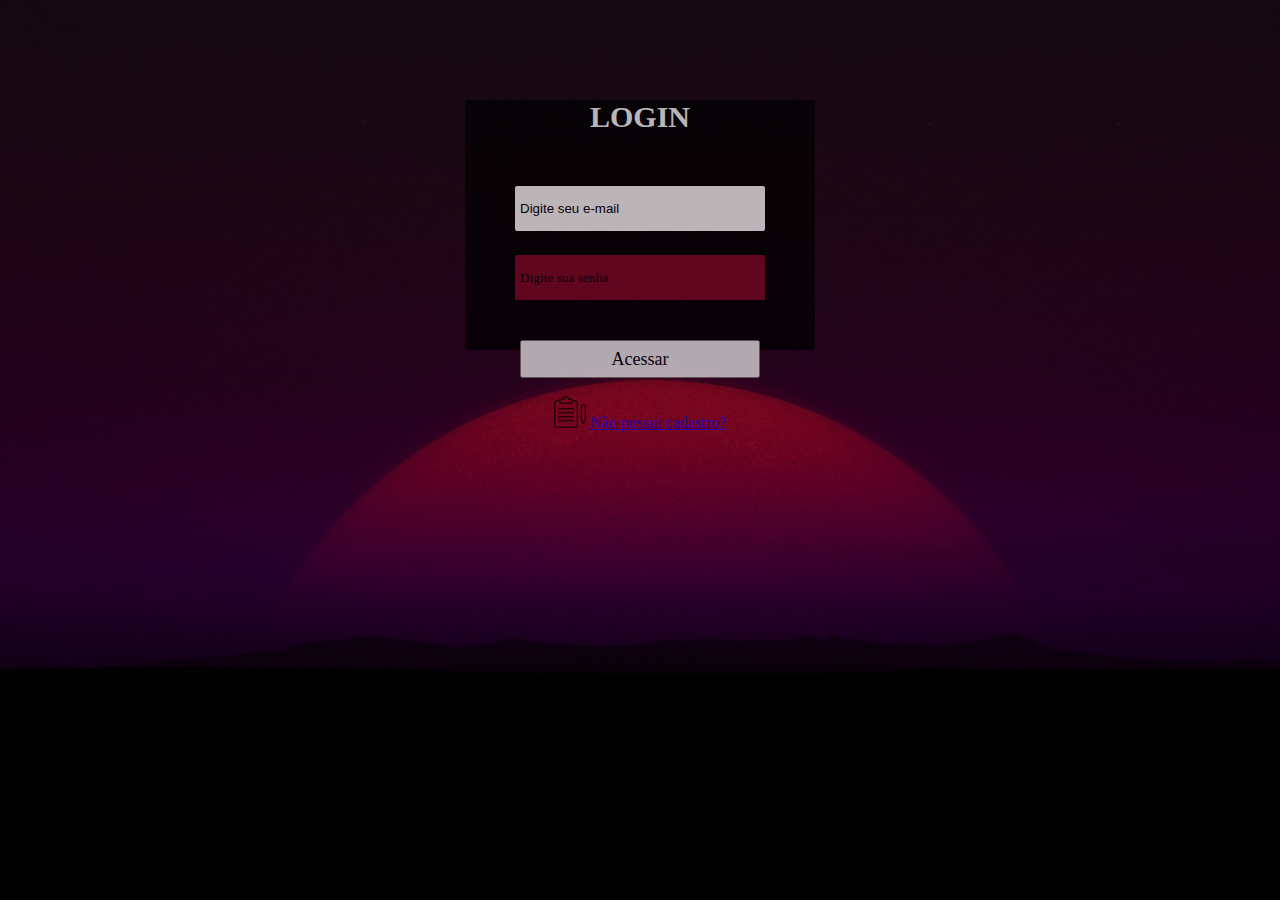
<file: view/index.html>
<!doctype html>
<html lang="pt-br">
  <head>
    <meta charset="utf-8">
    <meta name="author" content="Zury">
    <meta name="viewport" content="width=device-width, initial-scale=1, shrink-to-fit=no">
    <link rel="stylesheet" href="./bootstrap/css/style.css">
    <link rel="stylesheet" href="https://cdn.jsdelivr.net/npm/bootstrap@4.5.3/dist/css/bootstrap.min.css" integrity="sha384-TX8t27EcRE3e/ihU7zmQxVncDAy5uIKz4rEkgIXeMed4M0jlfIDPvg6uqKI2xXr2" crossorigin="anonymous">
    <script src="https://code.jquery.com/jquery-3.5.1.slim.min.js" integrity="sha384-DfXdz2htPH0lsSSs5nCTpuj/zy4C+OGpamoFVy38MVBnE+IbbVYUew+OrCXaRkfj" crossorigin="anonymous"></script>
    <script src="https://cdn.jsdelivr.net/npm/bootstrap@4.5.3/dist/js/bootstrap.bundle.min.js" integrity="sha384-ho+j7jyWK8fNQe+A12Hb8AhRq26LrZ/JpcUGGOn+Y7RsweNrtN/tE3MoK7ZeZDyx" crossorigin="anonymous"></script>
    <title>Snowl</title>
  </head>
  <body>
    <div class="container">
        <center>
            <div style="margin-top: 80px;">
                <form action="../model/login.php" method="post" class="form_login" name="form_login">
                    <h3 class="title">LOGIN</h3>
                    <input type="email" name="email" id="email" placeholder="Digite seu e-mail" required>
                    <br>
                    <input type="password" name="senha" id="senha" placeholder="Digite sua senha" required>
                    <br><br>
                    <input type="submit" class="btn btn-primary" value="Acessar">
                    <br>
                    <br>
                    <img src="./bootstrap/img/register.png" alt="icon_register"> <a href="./register.html">Não possui cadastro?</a>
                </form>
        </center>
        </div>
    </div>
  </body>
</html>
</file>
<file: view/bootstrap/css/style.css>
body{
    background: url(../img/bg1.jpg) no-repeat center center fixed;
    -webkit-background-size: cover;
    -o-background-size: cover;
    -moz-background-size: cover;
    background-size: cover;
}


.btn-primary{
    width: 240px;
    height: 38px;
    font-size: 18px;
    margin-top: 20px;
    font-family: Roboto;
}

.form_login{
    width: 350px;
    height: 250px;
    background-color: black;
    opacity: 0.7;
    margin-top: 100px;
    border-radius: 4px;
    font-family: Roboto;
}

.form_login .title{
    color: white;
    font-size: 30px;
}

.form_login input[type="text"], input[type="password"]{
    width: 240px;
    height: 35px;
    padding: 5px;
    background-color: #7C0722;
    border: 2px solid black;
    border-radius: 4px;
    font-family: Roboto;
}

.register{
    text-decoration: none;
    color: white;
    cursor: pointer;
    font-size: 18px;
}

.register:hover{
    color: white;
}

input:focus{
    outline: none;
}
::-webkit-input-placeholder{
    color: black;
}

.form_register{
    width: 450px;
    height: 380px;
    background-color: black;
    color: black;
    opacity: 0.7;
    margin-top: 90px;
    border-radius: 4px;
    font-family: Roboto;
}

.form_register input[type="text"], input[type="email"], input[type="password"]{
    width: 240px;
    height:35px;
    padding: 5px;
    color: black;
    margin-top: 20px;
    border: 2px solid black;
    border-radius: 4px;
}

.login{
    text-decoration: none;
    color: white;
    cursor: pointer;
    font-size: 18px;
}

.login:hover{
    color: white;
}
</file>
